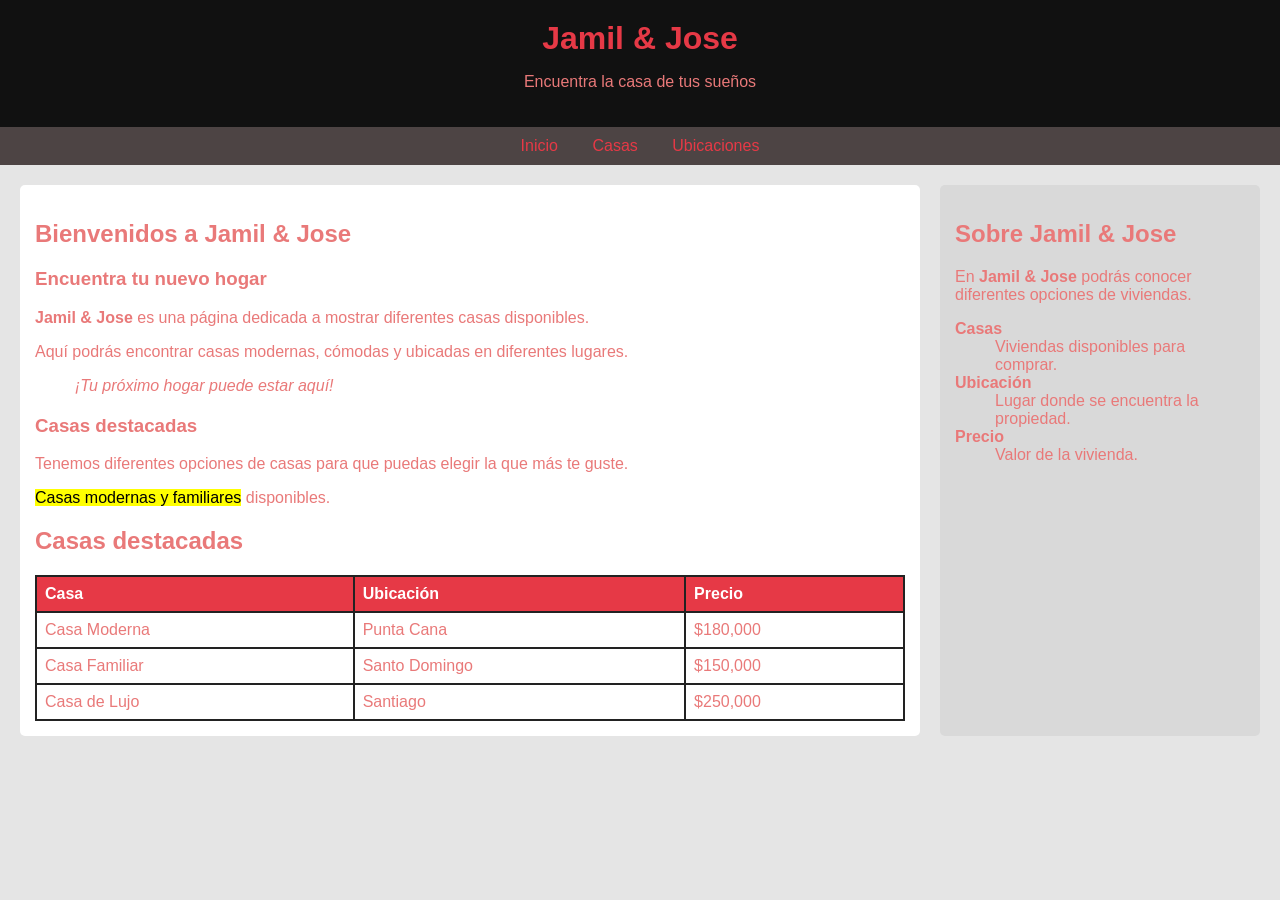
<file: index.html>
<!DOCTYPE html>
<html lang="es">

<head>
    <meta charset="UTF-8">
    <meta name="viewport" content="width=device-width, initial-scale=1.0">

    <title>Jamil & Jose</title>

    <link rel="stylesheet" href="estilos.css">
</head>

<body>

    <!-- Encabezado de la pagina -->
    <header>
        <h1>Jamil & Jose</h1>
        <p>Encuentra la casa de tus sueños</p>
    </header>


    <!-- Menú de navegación -->
    <nav>
        <ul>
            <li><a href="index.html">Inicio</a></li>
            <li><a href="house.html">Casas</a></li>
            <li><a href="Ubicaciones.html">Ubicaciones</a></li>
        </ul>
    </nav>


    <!-- Contenedor principal -->
    <div class="contenedor">

        <!-- Sección principal -->
        <section>

            <h2>Bienvenidos a Jamil & Jose</h2>

            <article>

                <h3>Encuentra tu nuevo hogar</h3>

                <p>
                    <b>Jamil & Jose</b> es una página dedicada
                    a mostrar diferentes casas disponibles.
                </p>

                <p>
                    Aquí podrás encontrar casas modernas,
                    cómodas y ubicadas en diferentes lugares.
                </p>

                <blockquote>
                    <i>¡Tu próximo hogar puede estar aquí!</i>
                </blockquote>

            </article>


            <article>

                <h3>Casas destacadas</h3>

                <p>
                    Tenemos diferentes opciones de casas
                    para que puedas elegir la que más te guste.
                </p>

                <p>
                    <mark>Casas modernas y familiares</mark>
                    disponibles.
                </p>

            </article>


            <!-- Tabla -->
            <h2>Casas destacadas</h2>

            <table>

                <tr>
                    <th>Casa</th>
                    <th>Ubicación</th>
                    <th>Precio</th>
                </tr>

                <tr>
                    <td>Casa Moderna</td>
                    <td>Punta Cana</td>
                    <td>$180,000</td>
                </tr>

                <tr>
                    <td>Casa Familiar</td>
                    <td>Santo Domingo</td>
                    <td>$150,000</td>
                </tr>

                <tr>
                    <td>Casa de Lujo</td>
                    <td>Santiago</td>
                    <td>$250,000</td>
                </tr>

            </table>

        </section>


        <!-- Aside -->
        <aside>

            <h2>Sobre Jamil & Jose</h2>

            <p>
                En <b>Jamil & Jose</b> podrás conocer
                diferentes opciones de viviendas.
            </p>

            <dl>

                <dt><b>Casas</b></dt>
                <dd>Viviendas disponibles para comprar.</dd>

                <dt><b>Ubicación</b></dt>
                <dd>Lugar donde se encuentra la propiedad.</dd>

                <dt><b>Precio</b></dt>
                <dd>Valor de la vivienda.</dd>

            </dl>

        </aside>

    </div>

</body>

</html>
</file>
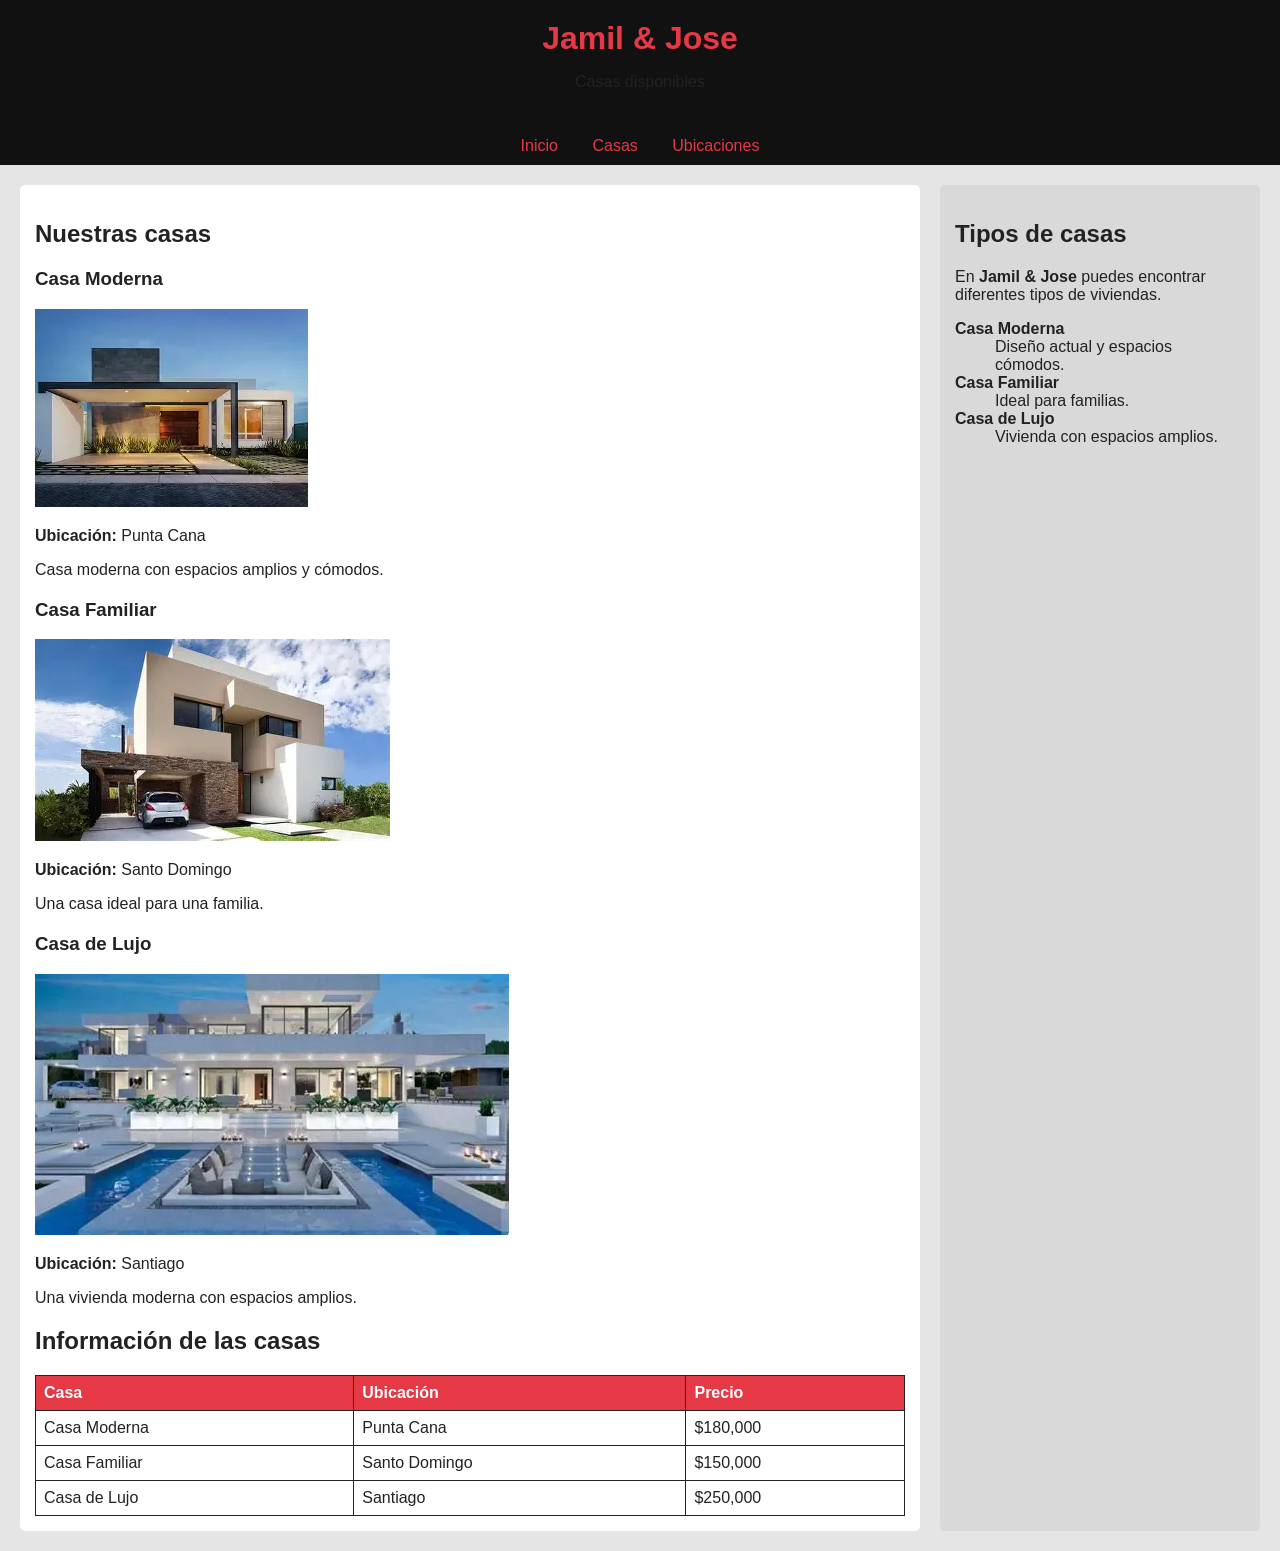
<file: house.html>
<!DOCTYPE html>
<html lang="es">

<head>
    <meta charset="UTF-8">
    <meta name="viewport" content="width=device-width, initial-scale=1.0">

    <title>Casas - Jamil & Jose</title>

    <link rel="stylesheet" href="house.css">
</head>

<body>

    <!-- Encabezado de la pagina -->
    <header>
        <h1>Jamil & Jose</h1>
        <p>Casas disponibles</p>
    </header>

    <!-- Menú de navegación -->
    <nav>
        <ul>
            <li><a href="index.html">Inicio</a></li>
            <li><a href="casas.html">Casas</a></li>
            <li><a href="ubicaciones.html">Ubicaciones</a></li>
        </ul>
    </nav>

    <!-- Contenedor principal -->
    <div class="contenedor">

        <!-- Sección principal -->
        <section>

            <h2>Nuestras casas</h2>

            <article>

                <h3>Casa Moderna</h3>

                <img src="OIP.webp" alt="Casa Moderna">

                <p>
                    <b>Ubicación:</b> Punta Cana
                </p>

                <p>
                    Casa moderna con espacios amplios y cómodos.
                </p>

            </article>

            <article>

                <h3>Casa Familiar</h3>

                <img src="OIP (1).webp" alt="Casa Familiar">

                <p>
                    <b>Ubicación:</b> Santo Domingo
                </p>

                <p>
                    Una casa ideal para una familia.
                </p>

            </article>

            <article>

                <h3>Casa de Lujo</h3>

                <img src="OIP (2).webp" alt="Casa de Lujo">

                <p>
                    <b>Ubicación:</b> Santiago
                </p>

                <p>
                    Una vivienda moderna con espacios amplios.
                </p>

            </article>

            <h2>Información de las casas</h2>

            <table>

                <tr>
                    <th>Casa</th>
                    <th>Ubicación</th>
                    <th>Precio</th>
                </tr>

                <tr>
                    <td>Casa Moderna</td>
                    <td>Punta Cana</td>
                    <td>$180,000</td>
                </tr>

                <tr>
                    <td>Casa Familiar</td>
                    <td>Santo Domingo</td>
                    <td>$150,000</td>
                </tr>

                <tr>
                    <td>Casa de Lujo</td>
                    <td>Santiago</td>
                    <td>$250,000</td>
                </tr>

            </table>

        </section>

        <!-- Aside -->
        <aside>

            <h2>Tipos de casas</h2>

            <p>
                En <b>Jamil & Jose</b> puedes encontrar
                diferentes tipos de viviendas.
            </p>

            <dl>

                <dt><b>Casa Moderna</b></dt>
                <dd>Diseño actual y espacios cómodos.</dd>

                <dt><b>Casa Familiar</b></dt>
                <dd>Ideal para familias.</dd>

                <dt><b>Casa de Lujo</b></dt>
                <dd>Vivienda con espacios amplios.</dd>

            </dl>

        </aside>

    </div>


</body>

</html>
</file>
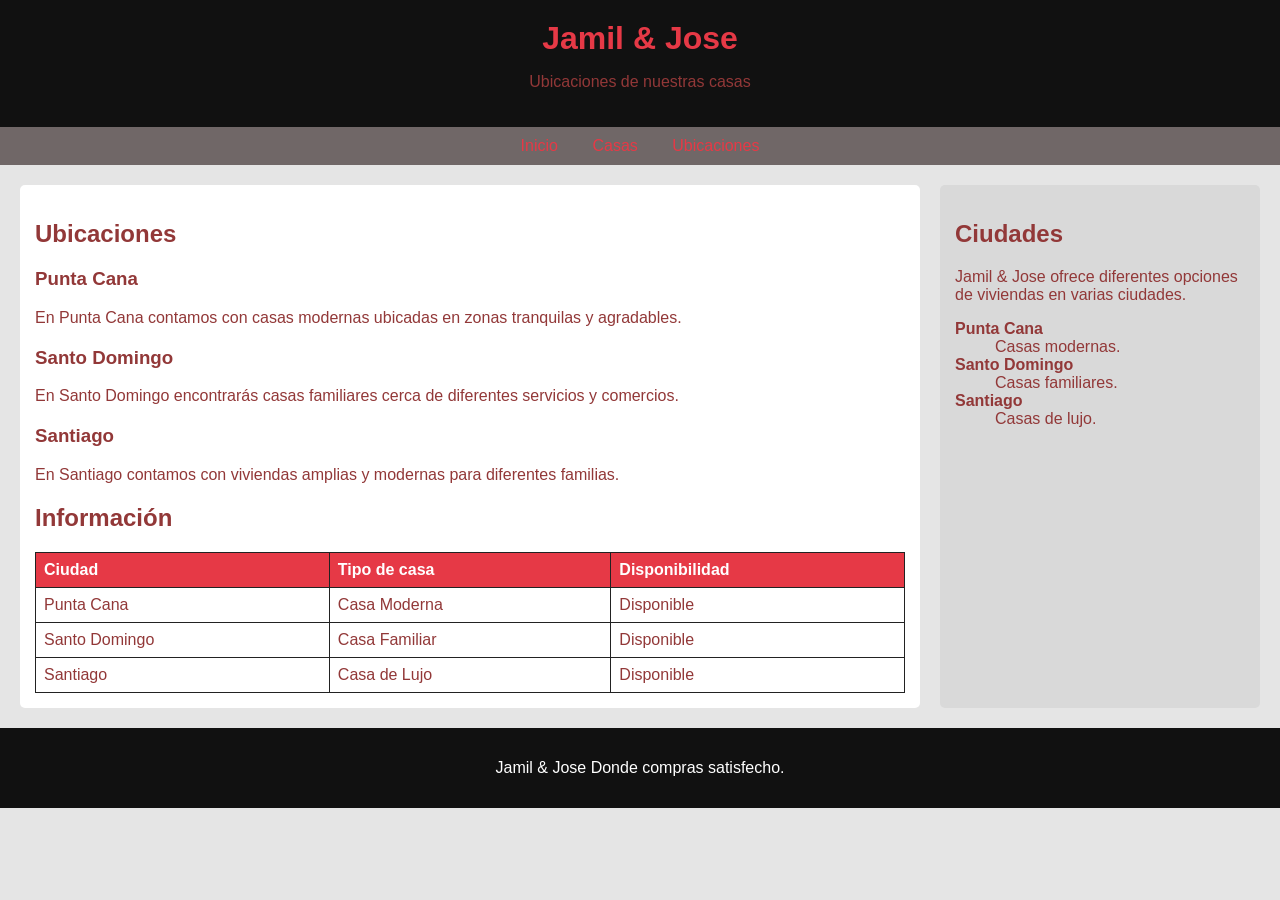
<file: Ubicaciones.html>
<!DOCTYPE html>
<html lang="es">

<head>
    <meta charset="UTF-8">
    <meta name="viewport" content="width=device-width, initial-scale=1.0">

    <title>Ubicaciones - BODRE HOUSES</title>

    <link rel="stylesheet" href="ubicaciones.css">
</head>

<body>

    <!-- Encabezado de la pagina -->
    <header>
        <h1>Jamil & Jose</h1>
        <p>Ubicaciones de nuestras casas</p>
    </header>

    <!-- Menú de navegación -->
    <nav>
        <ul>
            <li><a href="index.html">Inicio</a></li>
            <li><a href="house.html">Casas</a></li>
            <li><a href="ubicaciones.html">Ubicaciones</a></li>
        </ul>
    </nav>

    <!-- Contenedor principal -->
    <div class="contenedor">

        <!-- Sección principal -->
        <section>

            <h2>Ubicaciones</h2>

            <article>

                <h3>Punta Cana</h3>

                <p>
                    En Punta Cana contamos con casas modernas
                    ubicadas en zonas tranquilas y agradables.
                </p>

            </article>

            <article>

                <h3>Santo Domingo</h3>

                <p>
                    En Santo Domingo encontrarás casas familiares
                    cerca de diferentes servicios y comercios.
                </p>

            </article>

            <article>

                <h3>Santiago</h3>

                <p>
                    En Santiago contamos con viviendas amplias
                    y modernas para diferentes familias.
                </p>

            </article>

            <h2>Información</h2>

            <table>

                <tr>
                    <th>Ciudad</th>
                    <th>Tipo de casa</th>
                    <th>Disponibilidad</th>
                </tr>

                <tr>
                    <td>Punta Cana</td>
                    <td>Casa Moderna</td>
                    <td>Disponible</td>
                </tr>

                <tr>
                    <td>Santo Domingo</td>
                    <td>Casa Familiar</td>
                    <td>Disponible</td>
                </tr>

                <tr>
                    <td>Santiago</td>
                    <td>Casa de Lujo</td>
                    <td>Disponible</td>
                </tr>

            </table>

        </section>

        <!-- Aside -->
        <aside>

            <h2>Ciudades</h2>

            <p>
                Jamil & Jose ofrece diferentes opciones
                de viviendas en varias ciudades.
            </p>

            <dl>

                <dt><b>Punta Cana</b></dt>
                <dd>Casas modernas.</dd>

                <dt><b>Santo Domingo</b></dt>
                <dd>Casas familiares.</dd>

                <dt><b>Santiago</b></dt>
                <dd>Casas de lujo.</dd>

            </dl>

        </aside>

    </div>

    <!-- Pie de pagina -->
    <footer>

        <p>
            Jamil & Jose Donde compras satisfecho.
        </p>

    </footer>

</body>

</html>
</file>
<file: estilos.css>
/* 1. Estilos generales de la pagina */
body {
    font-family: Arial, sans-serif;
    margin: 0;
    padding: 0;
    background-color: #e5e5e5;
    color: #e97979;
}

/* 2. Encabezado */
header {
    background-color: #111111;
    text-align: center;
    padding: 20px;
}

header h1 {
    margin: 0;
    color: #e63946;
}

/* 3. Menú de navegación */
nav {
    background-color: #4d4444;
    padding: 10px;
}

nav ul {
    list-style: none;
    margin: 0;
    padding: 0;
    text-align: center;
}

nav ul li {
    display: inline-block;
    margin: 0 15px;
}

nav ul li a {
    color: #e63946;
    text-decoration: none;
}

nav ul li a:hover {
    text-decoration: underline;
}

/* 4. Contenedor principal */
.contenedor {
    display: flex;
    flex-wrap: wrap;
    gap: 20px;
    padding: 20px;
}

/* 5. Sección principal */
.contenedor section {
    flex: 3;
    background-color: #ffffff;
    padding: 15px;
    border-radius: 5px;
}

/* 6. Aside */
.contenedor aside {
    flex: 1;
    background-color: #d9d9d9;
    padding: 15px;
    border-radius: 5px;
}

/* 7. Artículos */
article {
    margin-bottom: 20px;
}

/* 8. Imágenes */
img {
    max-width: 100%;
    height: auto;
}

/* 9. Tablas */
table {
    width: 100%;
    border-collapse: collapse;
    margin-top: 10px;
}

th, td {
    border: 2px solid #222222;
    padding: 8px;
    text-align: left;
}

th {
    background-color: #e63946;
    color: #ffffff;
}

/* 10. Formulario */
form label {
    font-weight: bold;
}

form input[type="text"],
form input[type="email"] {
    padding: 5px;
    width: 200px;
    margin-top: 5px;
}

form input[type="submit"] {
    background-color: #e63946;
    color: white;
    border: none;
    padding: 8px 16px;
    border-radius: 4px;
    cursor: pointer;
}

form input[type="submit"]:hover {
    background-color: #c1121f;
}
</file>
<file: house.css>
body {
    font-family: Arial, sans-serif;
    margin: 0;
    padding: 0;
    background-color: #e5e5e5;
    color: #222222;
}

header {
    background-color: #111111;
    text-align: center;
    padding: 20px;
}

header h1 {
    margin: 0;
    color: #e63946;
}

nav {
    background-color: #111111;
    padding: 10px;
}

nav ul {
    list-style: none;
    margin: 0;
    padding: 0;
    text-align: center;
}

nav ul li {
    display: inline-block;
    margin: 0 15px;
}

nav ul li a {
    color: #e63946;
    text-decoration: none;
}

nav ul li a:hover {
    text-decoration: underline;
}

.contenedor {
    display: flex;
    flex-wrap: wrap;
    gap: 20px;
    padding: 20px;
}

.contenedor section {
    flex: 3;
    background-color: #ffffff;
    padding: 15px;
    border-radius: 5px;
}

.contenedor aside {
    flex: 1;
    background-color: #d9d9d9;
    padding: 15px;
    border-radius: 5px;
}

article {
    margin-bottom: 20px;
}

img {
    max-width: 100%;
    height: auto;
}

table {
    width: 100%;
    border-collapse: collapse;
    margin-top: 10px;
}

th, td {
    border: 1px solid #222222;
    padding: 8px;
    text-align: left;
}

th {
    background-color: #e63946;
    color: #ffffff;
}

form label {
    font-weight: bold;
}

form input[type="text"],
form input[type="email"] {
    padding: 5px;
    width: 200px;
    margin-top: 5px;
}

form input[type="submit"] {
    background-color: #e63946;
    color: white;
    border: none;
    padding: 8px 16px;
    border-radius: 4px;
    cursor: pointer;
}

form input[type="submit"]:hover {
    background-color: #c1121f;
}
</file>
<file: ubicaciones.css>
body {
font-family: Arial, sans-serif;
margin: 0;
padding: 0;
background-color: #e5e5e5;
color: #923838;
}

header {
background-color: #111111;
text-align: center;
padding: 20px;
}

header h1 {
margin: 0;
color: #e63946;
}

nav {
background-color: #706767;
padding: 10px;
}

nav ul {
list-style: none;
margin: 0;
padding: 0;
text-align: center;
}

nav ul li {
display: inline-block;
margin: 0 15px;
}

nav ul li a {
color: #e63946;
text-decoration: none;
}

nav ul li a:hover {
text-decoration: underline;
}

.contenedor {
display: flex;
flex-wrap: wrap;
gap: 20px;
padding: 20px;
}

.contenedor section {
flex: 3;
background-color: #ffffff;
padding: 15px;
border-radius: 5px;
}

.contenedor aside {
flex: 1;
background-color: #d9d9d9;
padding: 15px;
border-radius: 5px;
}

article {
margin-bottom: 20px;
}

img {
max-width: 100%;
height: auto;
}

table {
width: 100%;
border-collapse: collapse;
margin-top: 10px;
}

th,
td {
border: 1px solid #222222;
padding: 8px;
text-align: left;
}

th {
background-color: #e63946;
color: #ffffff;
}

footer {
background-color: #111111;
color: #ffffff;
text-align: center;
padding: 15px;
}

footer a {
color: #e63946;
}
</file>
